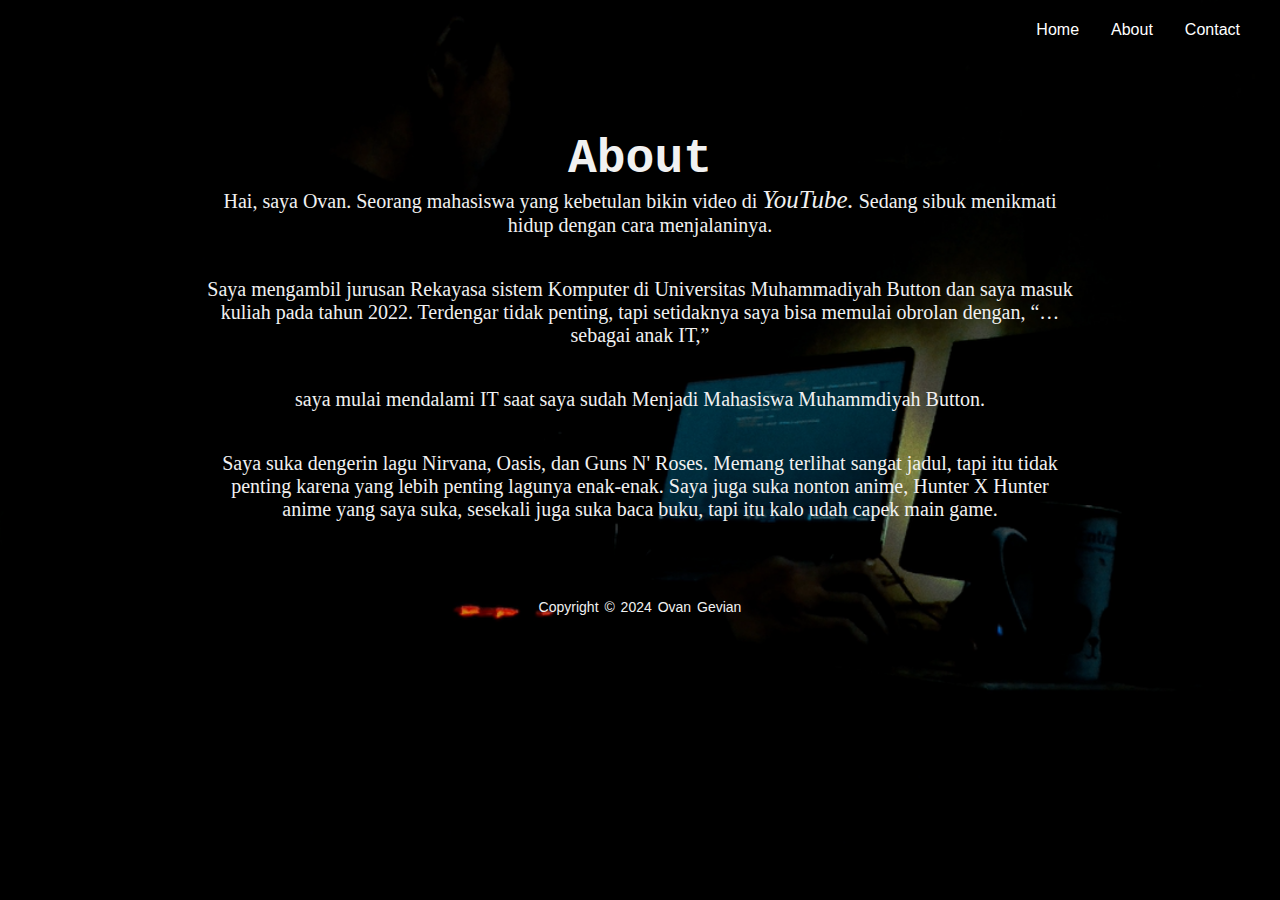
<file: about.html>
<!DOCTYPE html>
<html lang="en">

<head>
  <meta charset="UTF-8" />
  <meta http-equiv="X-UA-Compatible" content="IE=edge" />
  <meta name="viewport" content="width=device-width, initial-scale=1.0" />
  <link rel="stylesheet" href="https://cdnjs.cloudflare.com/ajax/libs/font-awesome/6.2.1/css/all.min.css"
    integrity="sha512-MV7K8+y+gLIBoVD59lQIYicR65iaqukzvf/nwasF0nqhPay5w/9lJmVM2hMDcnK1OnMGCdVK+iQrJ7lzPJQd1w=="
    crossorigin="anonymous" referrerpolicy="no-referrer" />
  <link rel="stylesheet" href="style.css" />
  <title>About - Ovan Gevian</title>
</head>

<body>
  <header>
    <div class="navbar">
      <a href="index.html">
      </a>
      <ul class="links">
        <li><a href="home.html">Home</a></li>
        <li><a href="about.html">About</a></li>
        <li><a href="contact.html">Contact</a></li>
      </ul>
      <div class="toggle_btn">
        <i class="fa-solid fa-bars"></i>
      </div>
    </div>
    <div class="dropdown_menu">
      <li><a href="home.html">Home</a></li>
      <li><a href="about.html">About</a></li>
      <li><a href="contact.html">Contact</a></li>
    </div>
  </header>

  <section id="services">
    <div class="services container">
      <div class="service-top">
        <h1 class="section-title">About<span></h1>
        <p class="section-teks">Hai, saya Ovan. Seorang mahasiswa yang kebetulan bikin video di <i
            class="section-teks">YouTube.</i>
          Sedang sibuk menikmati hidup dengan cara menjalaninya.</p> <br>
        <p class="section-teks"><br>Saya mengambil jurusan Rekayasa sistem Komputer di Universitas
          Muhammadiyah Button dan saya masuk kuliah pada tahun 2022. Terdengar tidak penting, tapi setidaknya saya bisa memulai
          obrolan dengan, “…sebagai anak IT,”
        <p>
          <br>
        <p class="section-teks"><br>saya mulai mendalami IT saat saya sudah Menjadi Mahasiswa Muhammdiyah Button.
        </p> <br>
        <p class="section-teks"><br>Saya suka dengerin lagu Nirvana, Oasis, dan Guns N' Roses. Memang terlihat sangat
          jadul,
          tapi itu tidak penting karena yang lebih penting lagunya enak-enak. Saya juga suka nonton anime, Hunter X
          Hunter anime yang saya suka,
          sesekali juga suka baca buku, tapi itu kalo udah capek main game.</p>
      </div>




      <script>
        const toggleBtn = document.querySelector('.toggle_btn')
        const toggleBtnIcon = document.querySelector('.toggle_btn i')
        const dropDownMenu = document.querySelector('.dropdown_menu')

        toggleBtn.onclick = function () {
          dropDownMenu.classList.toggle('open')
          const isOpen = dropDownMenu.classList.contains('open')

          toggleBtnIcon.classList = isOpen
            ? 'fa-solid fa-xmark'
            : 'fa-solid fa-bars'
        }
      </script>
</body>
<style>
  html {
    background: url(bg.PNG)no-repeat center fixed;
    -webkit-background-size: cover;
    -moz-background-size: cover;
    -moz-background-size: cover;
    background-size: cover;
  }
</style>
</div>
<div class="footer-about">
  <p>copyright &copy; 2024 Ovan Gevian</p>
</div>
</footer>

</html>
</file>
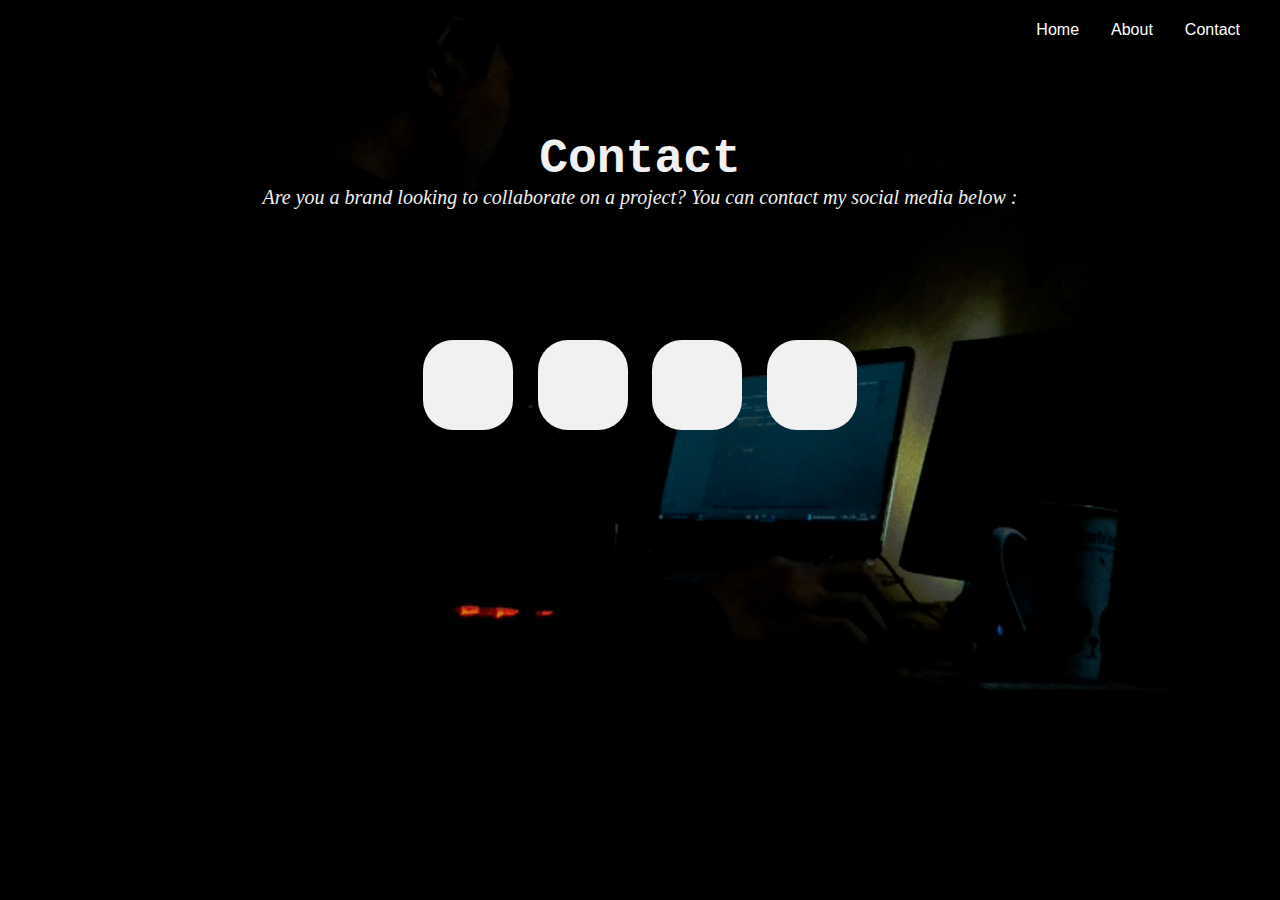
<file: contact.html>
<!DOCTYPE html>
<html lang="en">

<head>
  <meta charset="UTF-8" />
  <meta http-equiv="X-UA-Compatible" content="IE=edge" />
  <meta name="viewport" content="width=device-width, initial-scale=1.0" />
  <link rel="stylesheet" href="https://cdnjs.cloudflare.com/ajax/libs/font-awesome/6.2.1/css/all.min.css"
    integrity="sha512-MV7K8+y+gLIBoVD59lQIYicR65iaqukzvf/nwasF0nqhPay5w/9lJmVM2hMDcnK1OnMGCdVK+iQrJ7lzPJQd1w=="
    crossorigin="anonymous" referrerpolicy="no-referrer" />
  <link rel="stylesheet" href="style.css" />
  <title>Contact - Ovan Gevian</title>
</head>

<body>
  <header>
    <div class="navbar">
      <a href="index.html">
      </a>
      <ul class="links">
        <li><a href="home.html">Home</a></li>
        <li><a href="about.html">About</a></li>
        <li><a href="contact.html">Contact</a></li>
      </ul>
      <div class="toggle_btn">
        <i class="fa-solid fa-bars"></i>
      </div>
    </div>
    <div class="dropdown_menu">
      <li><a href="home.html">Home</a></li>
      <li><a href="about.html">About</a></li>
      <li><a href="contact.html">Contact</a></li>
    </div>
  </header>

  <section id="services">
    <div class="services container">
      <div class="service-top">
        <h1 class="section-title">Contact<span></h1>
        <p> <i class="section-teks">Are you a brand looking to collaborate on a project? You can contact my social media
            below :</i></p>
      </div>

      <div class="icon">
        <a target="_blank" class="tombol" href="https://www.facebook.com/ovan.gevian.1"><i
            class="fab fa-facebook-f"></i></a>
        <a target="_blank" class="tombol" href="https://www.instagram.com/ovan_gevian?igsh=MThzanYxYzlxZjF5Zw=="><i
            class="fab fa-instagram"></i></a>
        <a target="_blank" class="tombol" href="https://www.youtube.com/@gabutchanel-ii1cr"><i class="fab fa-youtube"></i></a>
        <a target="_blank" class="tombol" href="wa.link/z60yq4"><i class="fab fa-whatsapp"></i></a>
      </div>

      <script>
        const toggleBtn = document.querySelector('.toggle_btn')
        const toggleBtnIcon = document.querySelector('.toggle_btn i')
        const dropDownMenu = document.querySelector('.dropdown_menu')

        toggleBtn.onclick = function () {
          dropDownMenu.classList.toggle('open')
          const isOpen = dropDownMenu.classList.contains('open')

          toggleBtnIcon.classList = isOpen
            ? 'fa-solid fa-xmark'
            : 'fa-solid fa-bars'
        }
      </script>
</body>
<style>
  html {
    background: url(bg.PNG)no-repeat center fixed;
    -webkit-background-size: cover;
    -moz-background-size: cover;
    -moz-background-size: cover;
    background-size: cover;
  }
</style>
</div>

</html>
</file>
<file: style.css>
* {
  margin: 0;
  padding: 0;
  box-sizing: border-box;
  justify-content: center;
  align-items: center;
  font-family: 'Franklin Gothic Medium', 'Arial Narrow', Arial, sans-serif
}

.banner {
  width: 100%;
  height: 100%;
  display: flex;
}

.banner video {
  position: absolute;
  object-fit: cover;
  height: 100%;
  width: 100%;
  top: 0;
  overflow: hidden;
  z-index: -1;
}

.logo img {
  float: left;
  width: 100px;
  height: auto;
}

.logo:hover {
  scale: 1.10;
  color: #fff;
}

.icon {
  position: absolute;
  top: 43%;
  transform: translateY(-50%);
  width: 100%;
  text-align: center;
}

.tombol {
  display: inline-block;
  width: 90px;
  height: 90px;
  background: #f1f1f1;
  margin: 10px;
  border-radius: 30px;
  box-sizing: 0 5px 15px -5px #00000070;
  overflow: hidden;
  position: relative;
  color: rgb(88, 88, 88);
}

.tombol i {
  transition: 0.2s linear;
  font-size: 26px;
  line-height: 90px;
}

.tombol:hover {
  transform: scale(1.2);
  color: #f1f1f1;
}

.tombol::before {
  content: "";
  position: absolute;
  width: 120px;
  height: 120px;
  left: -110%;
  top: 90%;
  transform: rotate(45deg);
  background: rgb(88, 88, 88);
}

.tombol:hover::before {
  left: -10%;
  top: -10%;
  animation: aaa 0.7s 1;
}

@keyframes aaa {
  0% {
    left: -110%;
    top: 90%;
  }

  50% {
    left: -10%;
    top: -30%;
  }

  100% {
    left: -10%;
    top: -10%;
  }
}

#services .services {
  flex-direction: column;
  text-align: center;
  max-width: 1900px;
  margin: 0 auto;
  padding: 68px 0;
  color: #f1f1f1;
}

#services .service-top {
  max-width: 870px;
  margin: 0 auto;
}

#services .section-title {
  font-size: 3rem;
  font-family: 'Courier New', Courier, monospace;
}

#services .section-teks {
  font-size: 125%;
  font-family: 'Times New Roman', Times, serif;
}

.footer-about {
  background: transparent;
  width: 100vw;
  padding: 10px 0;
  text-align: center;
}

.footer-about p {
  font-size: 14px;
  word-spacing: 2px;
  text-transform: capitalize;
  color: #f1f1f1;
  font-family: Arial, Helvetica, sans-serif;
}

li {
  list-style: none;
}

a {
  text-decoration: none;
  color: #ffffff;
  font-size: 1rem;
}

a:hover {
  color: rgb(88, 88, 88);
}

/* HEADER */
header {
  position: relative;
  padding: 0 2rem;
}

.navbar {
  width: 100%;
  height: 60px;
  max-width: 1200px;
  margin: 0 auto;
  display: flex;
  align-items: center;
  justify-content: space-between;
}

.navbar .links {
  display: flex;
  gap: 2rem;
}

.navbar .toggle_btn {
  color: #fff;
  font-size: 1.5rem;
  cursor: pointer;
  display: none;
}

/* DROPDOWN MENU */
.dropdown_menu {
  display: none;
  position: absolute;
  right: 2rem;
  top: 60px;
  height: 0;
  width: 150px;
  background: rgba(255, 255, 255, 0.1);
  backdrop-filter: blur(15px);
  border-radius: 10px;
  overflow: hidden;
  transition: height 0.2s cubic-bezier(0.175, 0.885, 0.32, 1.275);
}

.dropdown_menu.open {
  height: 121px;
}

.dropdown_menu li {
  padding: 0.7rem;
  display: flex;
  align-items: center;
  justify-content: center;
}

/* HERO */
section#hero {
  height: calc(100vh - 60px);
  display: flex;
  flex-direction: column;
  align-items: center;
  justify-content: center;
  text-align: center;
  color: #fff;
}

#hero h1 {
  font-size: 4rem;
  margin-bottom: 10rem;
  font-family: 'Courier New', Courier, monospace
}

.button {
  position: absolute;
  top: 49%;
  left: 38.3%;
  transform: translate(-50%-50%);
}

.btn1 {
  border: 1px solid #fff;
  padding: 10px 30px;
  color: #fff;
  text-decoration: none;
  transition: 0.6s ease;
  border-radius: 15px;
  margin: 10px;
}

.btn1:hover {
  background-color: #fff;
  color: rgb(88, 88, 88);
}

/* RESPONSIVE DESIGN*/
@media (max-width: 776px) {
  .navbar .links {
    display: none;
  }

  .navbar .toggle_btn {
    display: block;
  }

  .dropdown_menu {
    display: block;
  }
}

@media (max-width: 776px) {
  .dropdown_menu {
    left: 2rem;
    width: unset;
  }
}

@media (max-width: 776px) {
  #hero h1 {
    font-size: 3rem;
  }
}

@media (max-width: 920px) {
  .btn1 {
    font-size: 1.5rem;
  }

  .button {
    top: 49%;
    left: 25%;
  }
}

@media (max-width: 550px) {
  .btn1 {
    font-size: 1rem;
  }

  .button {
    top: 49%;
    left: 11%;
  }
}

@media (max-width: 285px) {
  #hero h1 {
    font-size: 1.5rem;
  }

  .btn1 {
    font-size: 0.5rem;
  }

  .button {
    top: 45%;
    left: 6%;
  }
}

@media (max-width: 376px) {
  .icon {
    top: 55%;
  }
}

@media (max-width: 541px) {
  .icon {
    top: 50%;
  }
}

@media (max-width: 281px) {
  .icon {
    top: 65%;
  }
}

@media (max-width: 365px) {
  .btn1 {
    padding: 5px 10px;
  }

  .button {
    top: 52%;
  }

  .button {
    left: 17%;
  }
}

@media (max-width: 365px) {
  .icon {
    top: 60%;
  }
}

@media (max-width: 365px) {
  .banner video {
    height: 110%;
  }
}

@media (max-width: 390px) {
  .icon {
    top: 68%;
  }

  .tombol {
    width: 75px;
    height: 75px;
    border-radius: 20px;
  }

  .tombol i {
    line-height: 75px;
  }

  .tombol::before {
    width: 90px;
    height: 90px;
  }
}
</file>
